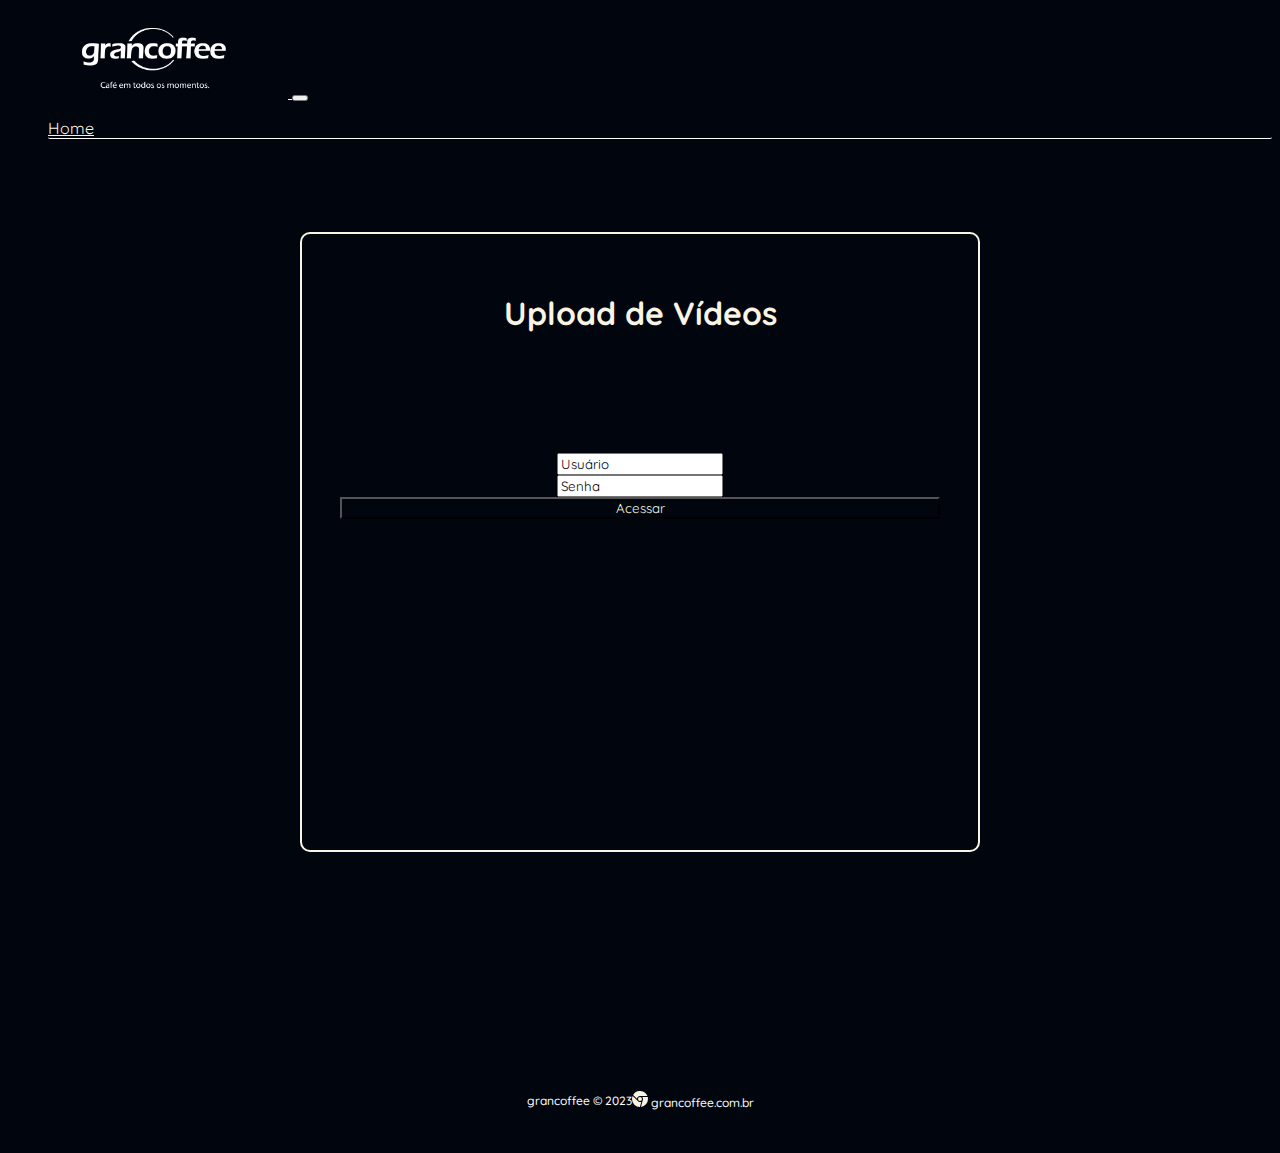
<file: pages/loginUpload.html>
<!DOCTYPE html>
<html lang="en">
<head>
    <meta charset="UTF-8">
    <meta name="viewport" content="width=device-width, initial-scale=1.0">

    <!-- bootstrap -->
    <link href="https://cdn.jsdelivr.net/npm/bootstrap@5.3.1/dist/css/bootstrap.min.css" rel="stylesheet" integrity="sha384-4bw+/aepP/YC94hEpVNVgiZdgIC5+VKNBQNGCHeKRQN+PtmoHDEXuppvnDJzQIu9" crossorigin="anonymous">
    <!-- css -->
    <link rel="stylesheet" href="../css/style.css">
    <!-- favicon -->
    <link rel="shortcut icon" href="../imgs/video (1).png" type="image/x-icon">
    <!-- libtext -->
    <link rel="stylesheet" href="https://unpkg.com/aos@next/dist/aos.css" />
    <title>GC- Area Restrita</title>
</head>
<body>
    <div class="container01" id="container01" >
        <header class="header">
          <nav class="navbar navbar-expand-lg navbar-dark bg-transparent pt-4">
            <div class="container-fluid">
              <a href="/index.html">
                <img
                  src="../imgs/LOGO-GRANCOFFEE.png"
                  alt="logoGC"
                  class="logoNav img-fluid"
                />
              </a>
              <button
                class="navbar-toggler"
                type="button"
                data-bs-toggle="collapse"
                data-bs-target="#navbarNav"
                aria-controls="navbarNav"
                aria-expanded="false"
                aria-label="Toggle navigation"
              >
                <span class="navbar-toggler-icon"></span>
              </button>
              <div class="collapse navbar-collapse" id="navbarNav">
                <ul class="navbar-nav">
                  <li class="nav-item">
                    <a
                      class="nav-link active"
                      aria-current="page"
                      href="../index.html"
                      id="navItemHome"
                      >Home</a
                    >
                  </li>                  
                </ul>               
              </div>
            </div>     
          </nav>
        </header>
    </div>
    <div class="container02">
        <div class="title">
            
        </div>
        <div class="logInArea">
            <h1 class="title">Upload de Vídeos</h1>
            <div class="input-group mb-3">                
                <input type="text" class="form-control" placeholder="Usuário" aria-label="Username" aria-describedby="basic-addon1" id="txtUser">
              </div>
              <div class="input-group mb-3">                
                <input type="password" class="form-control" placeholder="Senha" aria-label="Username" aria-describedby="basic-addon1" id="txtPass">
              </div>
              <p id="aviso">SUP</p>
              <button type="button" class="btn btn-outline-light" id="btAcesso">Acessar</button>
        </div>
    </div>

    <footer class="container-fluid footer">
        <span class="me-4 copyGC"> grancoffee &copy; 2023 </span>
        <a href="https://grancoffee.com.br/" target="_blank"
          class="me-4" id="linkGc"><svg xmlns="http://www.w3.org/2000/svg" width="16" height="16" fill="currentColor" class="bi bi-browser-chrome" viewBox="0 0 16 16">
            <path fill-rule="evenodd" d="M16 8a8.001 8.001 0 0 1-7.022 7.94l1.902-7.098a2.995 2.995 0 0 0 .05-1.492A2.977 2.977 0 0 0 10.237 6h5.511A8 8 0 0 1 16 8ZM0 8a8 8 0 0 0 7.927 8l1.426-5.321a2.978 2.978 0 0 1-.723.255 2.979 2.979 0 0 1-1.743-.147 2.986 2.986 0 0 1-1.043-.7L.633 4.876A7.975 7.975 0 0 0 0 8Zm5.004-.167L1.108 3.936A8.003 8.003 0 0 1 15.418 5H8.066a2.979 2.979 0 0 0-1.252.243 2.987 2.987 0 0 0-1.81 2.59ZM8 10a2 2 0 1 0 0-4 2 2 0 0 0 0 4Z"/>
          </svg></i> grancoffee.com.br</a
        >           
      </footer>
    <!-- bootstrap -->
  <script src="https://cdn.jsdelivr.net/npm/bootstrap@5.3.1/dist/js/bootstrap.bundle.min.js" integrity="sha384-HwwvtgBNo3bZJJLYd8oVXjrBZt8cqVSpeBNS5n7C8IVInixGAoxmnlMuBnhbgrkm" crossorigin="anonymous"></script>
    <!-- libtext -->
  <script src="https://unpkg.com/aos@next/dist/aos.js"></script>
  <script>
    AOS.init();
  </script>

  <script src="../js/logInUpload.js"></script>
</body>
</html>
</file>
<file: css/style.css>
@import url("https://fonts.googleapis.com/css2?family=Lato&family=Quicksand:wght@600&display=swap");
* {
  font-family: Quicksand, "Sans-serif";
  color: #f9f4e3;
}

body {
  background-color: #00050e;
}

.logoNav {
  width: 150px;
  height: 90px;
  margin-right: 60px;
  margin-left: 70px;
}

.nav-item {
  display: flex;
  justify-content: space-between;
  border-bottom: solid 1px white;
  border-radius: 2px;
  font-family: Quicksand, "Sans-serif";
  transition: border-bottom 0.5, border-radius 0.5;
}
.nav-item:hover {
  border-bottom: solid 1px #d4ddb1;
  border-radius: 4px;
}

.btUpload {
  display: flex;
  justify-content: flex-end;
  align-items: center;
  color: #f9f4e3;
  margin-right: 2px;
  width: 300px;
}
.btUpload #upLogo {
  margin-left: 20px;
}
.btUpload #uploadBt {
  display: flex;
  flex-direction: column;
  text-align: center;
  border: none;
  background-color: transparent;
  color: #f9f4e3;
  font-family: Quicksand, "Sans-serif";
}
.btUpload #uploadBt:hover {
  color: #d4ddb1;
}

#txtBusca {
  width: 300px;
  background-color: transparent;
  color: #f9f4e3;
  text-align: center;
  font-family: Quicksand, "Sans-serif";
}

#txtBusca::placeholder {
  color: #5b5a5a;
}

#btBuscar {
  margin-right: 70px;
  width: 150px;
}

.footer {
  background-color: #00050e;
  height: 10vh;
  font-size: 12px;
  font-weight: 500;
  display: flex;
  align-items: center;
  justify-content: center;
}
.footer #linkGc {
  text-decoration: none;
  color: white;
}
.footer #linkGc:hover {
  color: #d4ddb1;
}
.footer .copyGC {
  color: white;
}

.container {
  padding-top: 2%;
  min-height: 100vh;
  display: flex;
  justify-content: space-between;
}

.divSwitch {
  display: flex;
  justify-content: end;
  padding-right: 5%;
  color: #f9f4e3;
}

.main-video-content {
  width: 90%;
  display: flex;
  flex-direction: column;
  gap: 5px;
  padding: 10px;
  box-shadow: 0 1px 2px black;
}

.main-video-content video {
  width: 68%;
}

.main-video-content {
  width: 70%;
  border-radius: 15px;
  background-color: #0c151d;
  height: 70vh;
  display: flex;
  justify-content: center;
  align-items: center;
}

.principal-video {
  width: 95%;
  height: 80%;
}

.playlist {
  display: flex;
  height: 70vh;
  flex-direction: column;
  gap: 10px;
  overflow: auto;
  max-height: 100vh;
  padding: 2px;
  background-color: #0c151d;
  border-radius: 15px;
}

.playlist::-webkit-scrollbar {
  width: 6px;
}

.playlist::-webkit-scrollbar-thumb {
  border-radius: 10px;
  background-color: #f9f4e3;
}

.playlist-video {
  display: flex;
  flex-direction: column;
  align-items: center;
  gap: 5px;
  padding: 5px;
  box-shadow: 0 1px 2px #1c140d;
  margin-right: 5px;
  cursor: pointer;
}

.texto {
  display: flex;
  justify-content: center;
  align-items: center;
  flex-direction: column;
  padding: 1%;
  height: 5vh;
}
.texto #btLoja {
  background-color: transparent;
  border: 2px solid white;
  border-radius: 8px;
  display: none;
}

.dialog {
  border: none;
  border-radius: 0.5rem;
  box-shadow: 0 0 1em rgba(0, 0, 0, 0.3);
  width: 80%;
  background-color: #00050e;
}
.dialog .titleDialog {
  display: flex;
  justify-content: center;
  align-items: center;
  color: white;
  text-decoration: underline;
  font-family: Quicksand, "Sans-serif";
}
.dialog .dialogText {
  display: flex;
  justify-content: center;
  align-items: center;
  font-family: Montserrat, "sans-serif";
  font-size: 20px;
  color: white;
  padding: 2%;
}
.dialog .dialogText .a {
  font-family: Quicksand, "Sans-serif";
}
.dialog .btClose {
  display: flex;
  justify-content: center;
  align-items: center;
  width: 95%;
  background-color: transparent;
  font-family: Quicksand, "Sans-serif";
  font-size: 20px;
  color: white;
  border: none;
  margin-left: 3.2%;
}
.dialog .btClose:hover {
  color: gray;
}

.btList {
  background-color: transparent;
  color: #f9f4e3;
  border: solid 1px white;
  border-radius: 8px;
  width: 95%;
  padding: 1%;
  margin: 1%;
  font-size: 20px;
  font-family: Quicksand, "Sans-serif";
}
.btList:hover {
  background-color: white;
  color: #00050e;
}

.dialog::backdrop {
  background-color: rgba(0, 0, 0, 0.5);
}

.allVideosPlaylist {
  width: 80%;
  height: 60%;
}

.playlist-video video {
  width: 80%;
  height: 60%;
}

.playlist-video active {
  width: 80%;
  height: 60%;
}

.playlist-video-info {
  color: #f9f4e3;
  font-size: 15px;
  font-weight: 700;
  font-family: Quicksand, "Sans-serif";
}

.main-info {
  color: #f9f4e3;
  font-size: 22px;
  font-weight: 700;
  font-family: Quicksand, "Sans-serif";
  width: 95%;
}

.container02 {
  display: flex;
  flex-direction: column;
  justify-content: center;
  align-items: center;
  min-height: 100vh;
}

.logInArea {
  margin-top: -10%;
  height: 60vh;
  text-align: center;
  width: 600px;
  border: 2px solid #f9f4e3;
  padding: 3%;
  border-radius: 10px;
}
.logInArea .title {
  margin-bottom: 20%;
}
.logInArea #btAcesso {
  text-align: center;
  width: 100%;
  background-color: transparent;
  color: #f9f4e3;
}

#txtUser::placeholder, #txtPass::placeholder {
  color: #00050e;
}

#aviso {
  display: none;
  margin-bottom: 500px;
  font-size: 12px;
  font-weight: 200;
}

.container04 {
  min-height: 100vh;
  display: flex;
  flex-direction: column;
  padding: 2%;
}

#title {
  margin-top: 5%;
  width: 100%;
}

.submitArea {
  border: 2px solid #f9f4e3;
  border-radius: 8px;
  width: 100%;
  height: 15vh;
  display: flex;
  justify-content: space-around;
  align-items: center;
}
.submitArea #txtNomeVideo, .submitArea #txtUrlVideo, .submitArea #txtTagsVideo, .submitArea #txtCategoria {
  width: 22%;
  height: 45%;
  border: solid 2px #f9f4e3;
  border-radius: 4px;
  color: #00050e;
}
.submitArea #txtNomeVideo::placeholder, .submitArea #txtUrlVideo::placeholder, .submitArea #txtTagsVideo::placeholder {
  color: #00050e;
}
.submitArea #btEnviar {
  border: solid 2px #f9f4e3;
  border-radius: 4px;
  background-color: transparent;
  width: 10%;
}

/*# sourceMappingURL=style.css.map */
</file>
